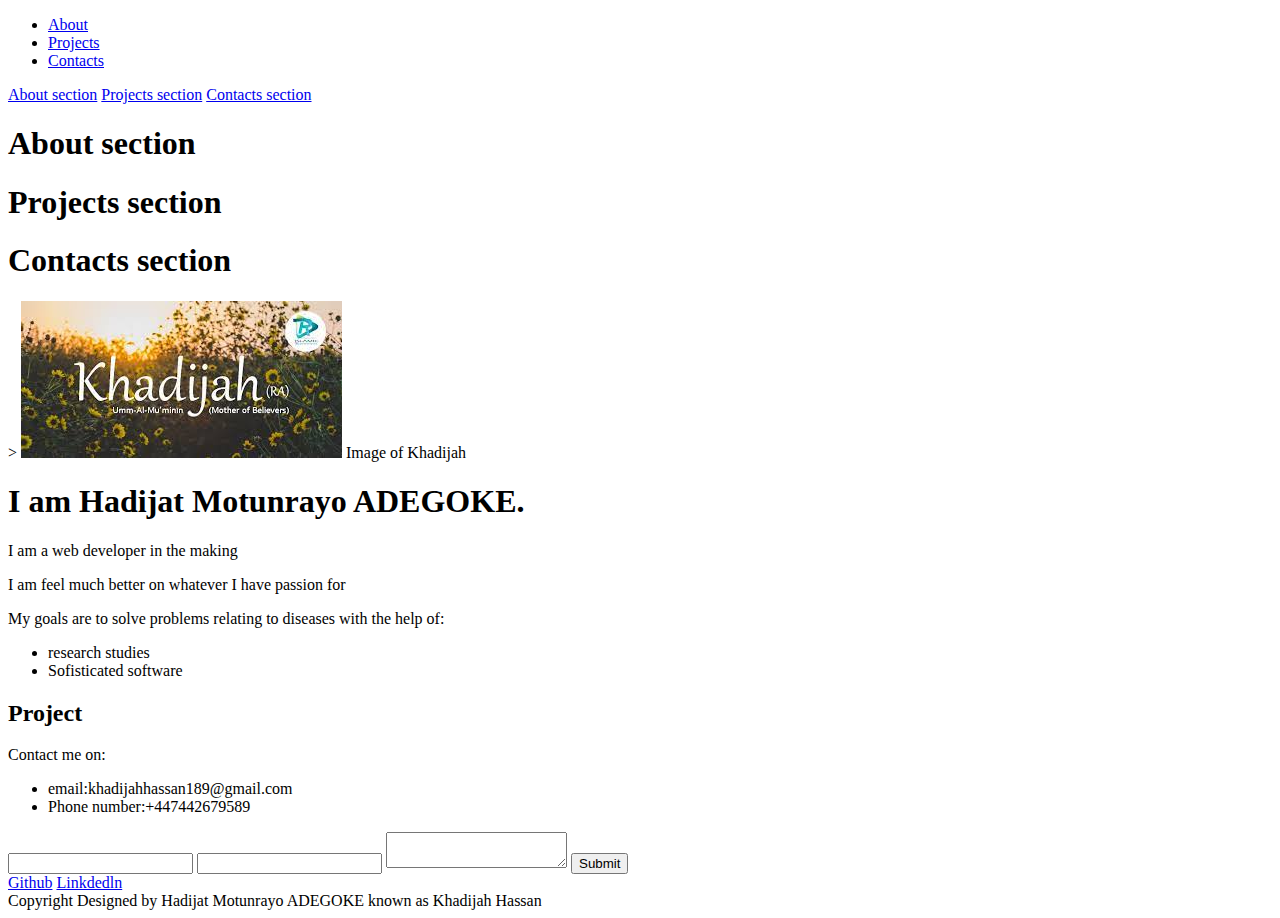
<file: images/index.html>
<!DOCTYPE html>
<html>

<head>
    <meta meta charset="ut-8">
    <title>Basic Webpage Structure</title>
</head>

<body>
    <header>
        <nav>
            <ul>
                <li><a href="#">About</a></li>
                <li><a href="#">Projects</a></li>
                <li><a href="#">Contacts</a></li>

            </ul>
            
                <a href="#">About section</a>
                <a href="#">Projects section</a>
                <a href="#">Contacts section</a>
            
        


        </nav>
    </header>
    <main>
        <section id="About section">
            <!--this is section of about me-->
            <h1>About section</h1>
        </section>
        <section id="Projects section">
            <!--this is section of the project-->
            <h1>Projects section</h1>
        </section>
        <section id="Contacts section">
            <!--this is the section of the contacts-->
            <h1>Contacts section</h1>

        </section>
    </main>
    <!--the image is my name-->>
    <img
        src="[data-uri]">
    <alt>Image of Khadijah</alt>
    <h1>I am Hadijat Motunrayo ADEGOKE.</h1>
    <P>I am a web developer in the making</P>
    <p>I am feel much better on whatever I have passion for</p>
    <p>My goals are to solve problems relating to diseases with the help of:
    <ul>
        <li>research studies</li>
        <li>Sofisticated software </li>
    </ul>

    </p>
    <h2>Project</h2>
    <p>Contact me on:</p>
    <ul>
        <li>email:khadijahhassan189@gmail.com</li>
        <li>Phone number:+447442679589</li>
    </ul>
    <form>
        <input type="name">
        <input type="email">
        <textarea maxlength="2000 words"></textarea>
        <button>Submit</button>
    </form>

    <div class="Social media links">
        <a href="https://github.com/hassankhadijah">Github</a>

        <a href="https://www.linkedin.com/in/hadijat-motunrayo-adegoke-hassan-69b2701aa">Linkdedln</a>

    </div>
</body>

</html>

<footer> Copyright Designed by Hadijat Motunrayo ADEGOKE known as Khadijah Hassan</footer>
</file>
